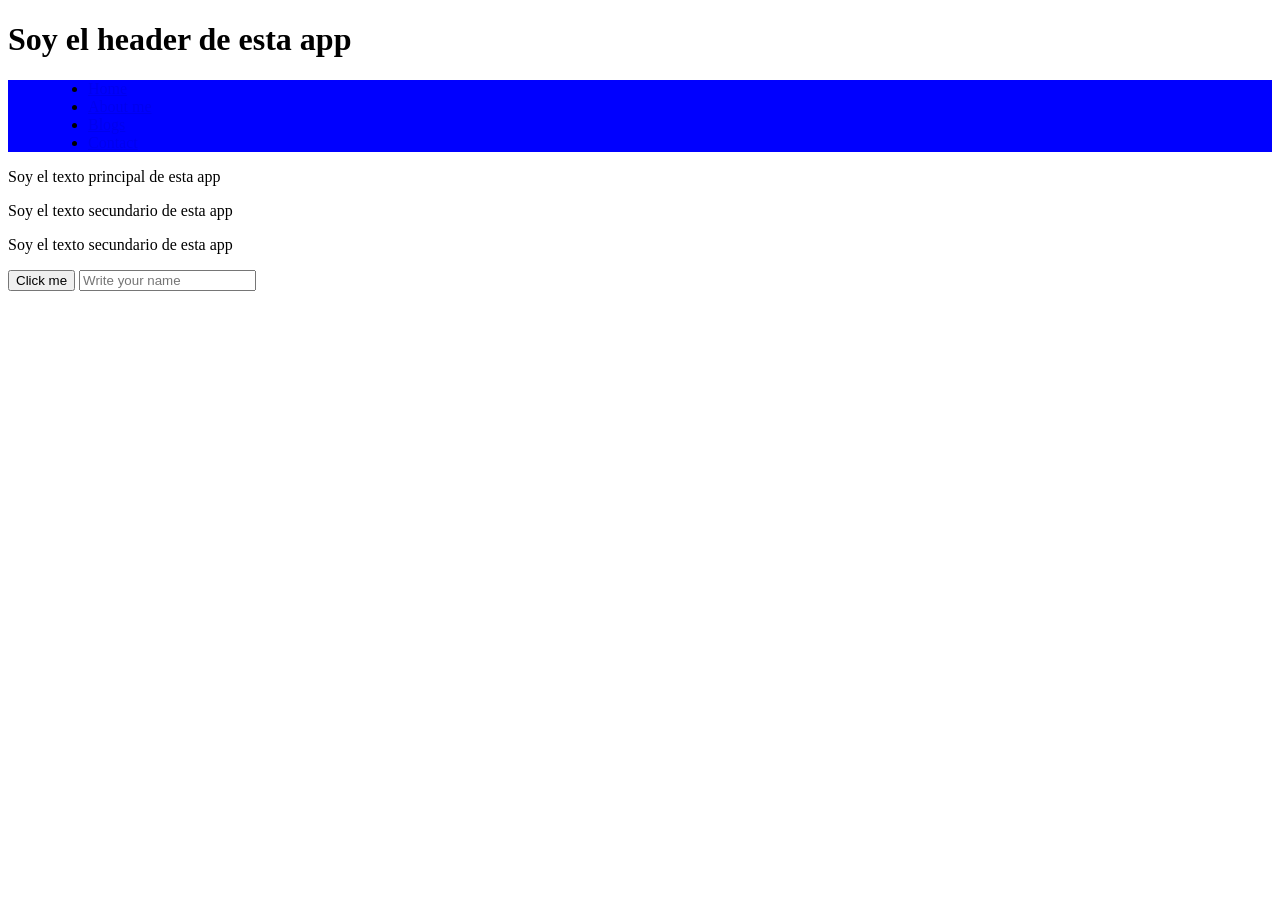
<file: index.html>
<!doctype html>
<html lang="en">
  <head>
    <link rel="stylesheet" href="css/styles.css" />
    <meta charset="UTF-8" />
    <meta name="viewport" content="width=device-width, initial-scale=1.0" />
    <title>Document</title>
  </head>

  <body>
    <header>
      <h1 id="app-title">Soy el header de esta app</h1>
      <menu>
        <ul>
          <li><a href="#">Home</a></li>
          <li class="menu-items"><a href="#">About me</a></li>
          <li class="menu-items"><a href="#">Blogs</a></li>
          <li class="menu-items"><a href="#">Contact</a></li>
        </ul>
      </menu>
    </header>
    <main>
      <section>
        <p>Soy el texto principal de esta app</p>
      </section>
      <section>
        <p>Soy el texto secundario de esta app</p>
        <p>Soy el texto secundario de esta app</p>
        <button id="btn">Click me</button>
        <input type="text" id="name" placeholder="Write your name" />
        <p id="result"></p>
      </section>
    </main>
    <script src="/js/dom/dom-1.js"></script>
  </body>
</html>
</file>
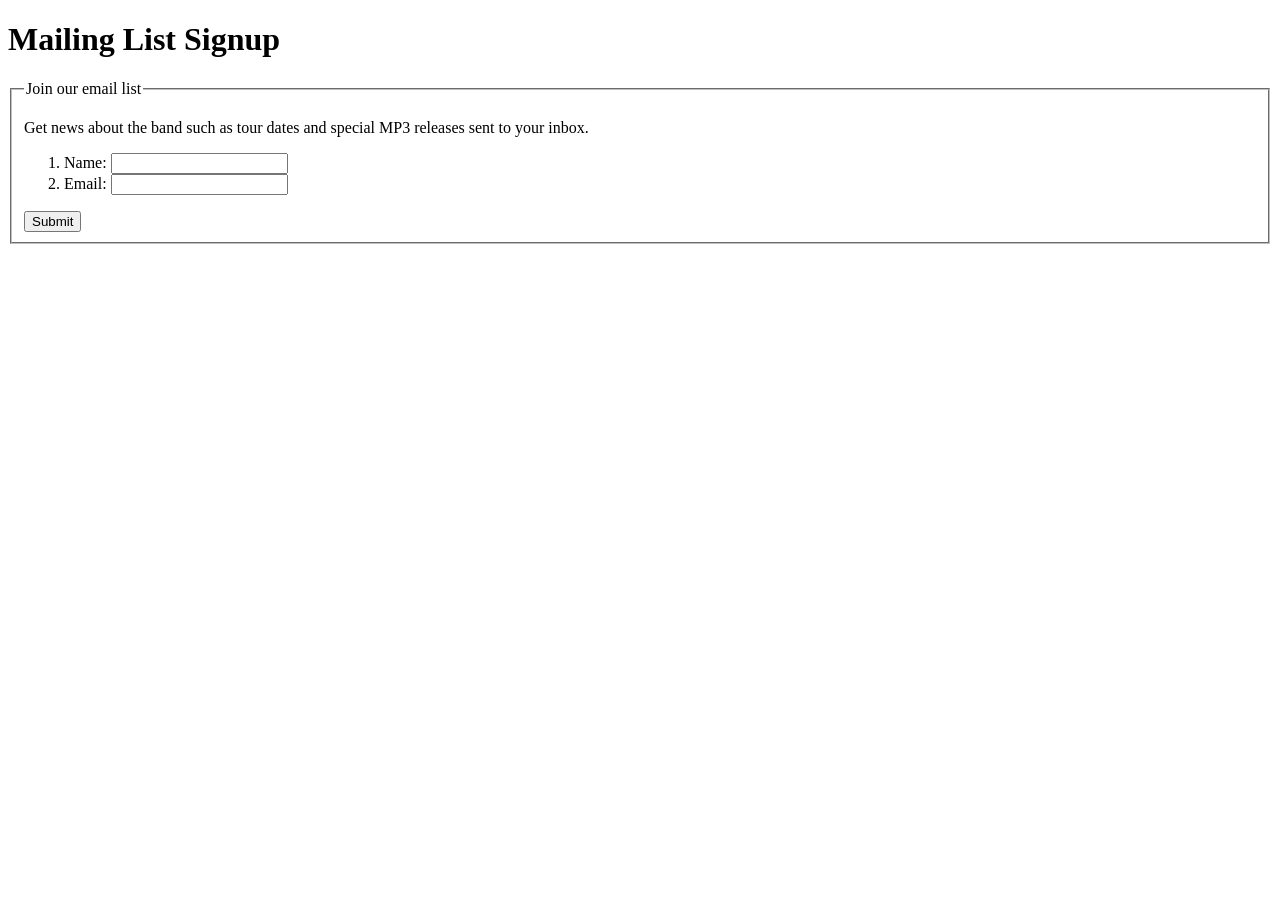
<file: form.html>
<!doctype html>
<html lang="en">
  <head>
    <meta charset="utf-8" />
    <meta name="viewport" content="width=device-width, initial-scale=1.0" />
    <title>Mailing List Signup</title>
  </head>
  <body>
    <h1>Mailing List Signup</h1>

    <form action="/mailinglist.php" method="post">
      <fieldset>
        <legend>Join our email list</legend>
        <p>
          Get news about the band such as tour dates and special MP3 releases
          sent to your inbox.
        </p>

        <ol>
          <li>
            <label for="fullname">Name:</label>
            <input type="text" name="fullname" id="fullname" required />
          </li>
          <li>
            <label for="email">Email:</label>
            <input type="email" name="email" id="email" required />
          </li>
        </ol>

        <input type="submit" value="Submit" />
      </fieldset>
    </form>
    <p id="message"></p>
    <script src="/js/dom/form.js"></script>
  </body>
</html>
</file>
<file: css/styles.css>
menu{
    background: blue;
}

 .highlight {
    color: white;
    background-color: purple;
    font-size: 35px;
    padding: 10px;
  }
</file>
